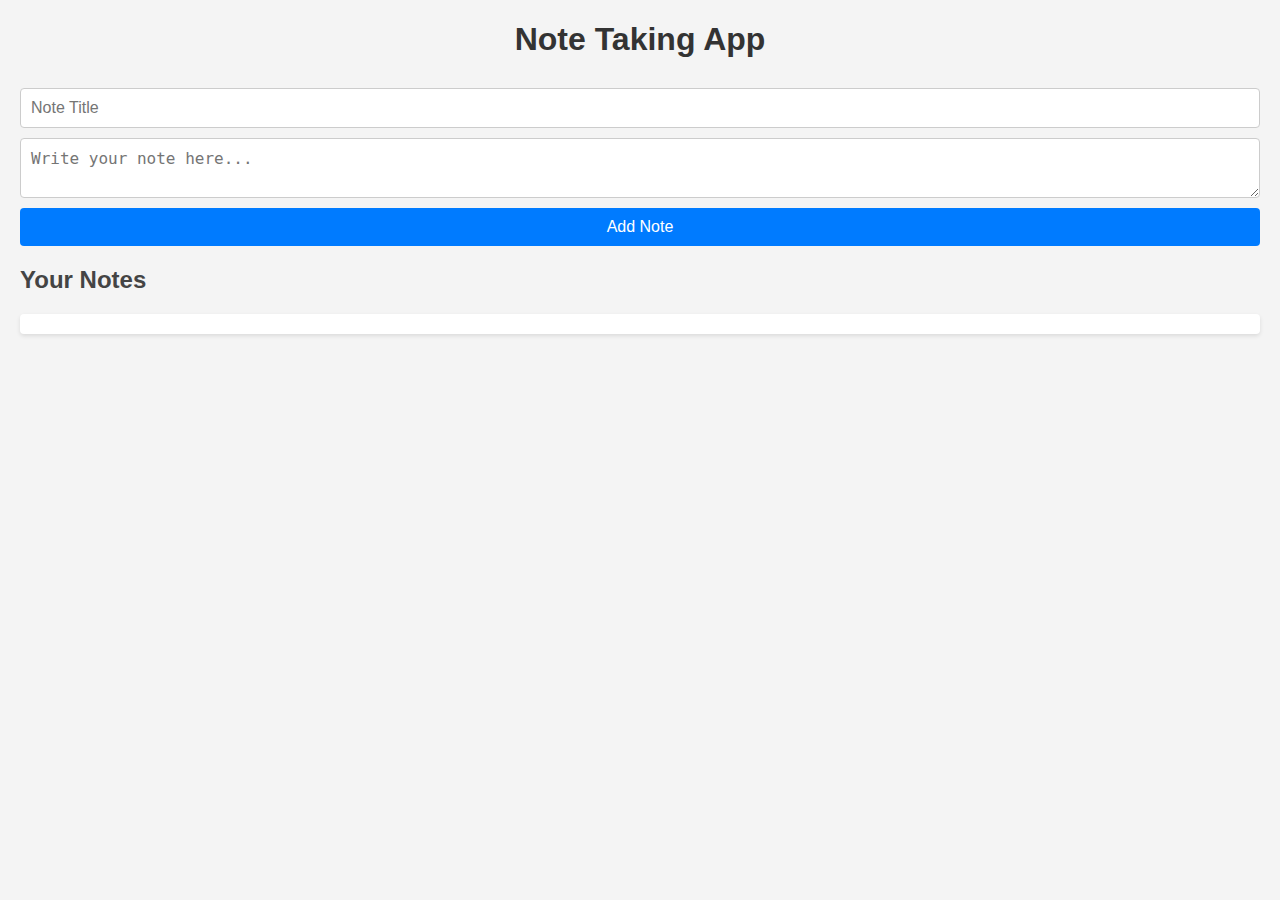
<file: index.html>
<!DOCTYPE html>
<html lang="en">
<head>
    <meta charset="UTF-8">
    <meta name="viewport" content="width=device-width, initial-scale=1.0">
    <title>Note Taking App</title>
    <link rel="stylesheet" href="css/styles.css">
</head>
<body>
    <h1>Note Taking App</h1>
    <form id="note-form">
        <input type="text" id="note-title" placeholder="Note Title" required>
        <textarea id="note-content" placeholder="Write your note here..." required></textarea>
        <button type="submit">Add Note</button>
    </form>
    <h2>Your Notes</h2>
    <div id="notes-list"></div>

    <script src="js/app.js"></script>
</body>
</html>
</file>
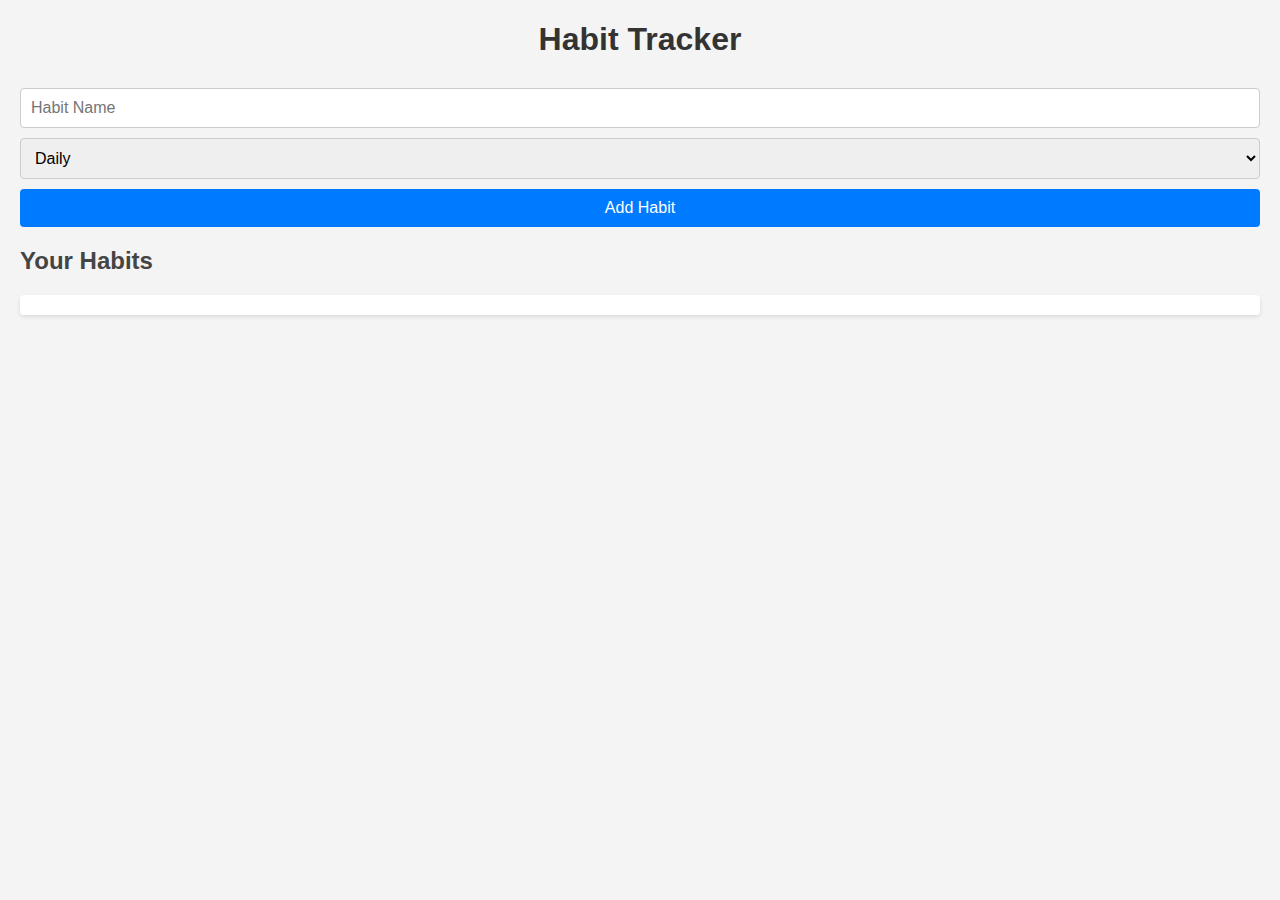
<file: habits.html>
<!DOCTYPE html>
<html lang="en">
<head>
    <meta charset="UTF-8">
    <meta name="viewport" content="width=device-width, initial-scale=1.0">
    <title>Habit Tracker</title>
    <link rel="stylesheet" href="css/styles.css">
</head>
<body>
    <h1>Habit Tracker</h1>
    <form id="habit-form">
        <input type="text" id="habit-name" placeholder="Habit Name" required>
        <select id="habit-frequency">
            <option value="daily">Daily</option>
            <option value="weekly">Weekly</option>
        </select>
        <button type="submit">Add Habit</button>
    </form>
    <h2>Your Habits</h2>
    <div id="habits-list"></div>

    <script src="js/app.js"></script>
</body>
</html>
</file>
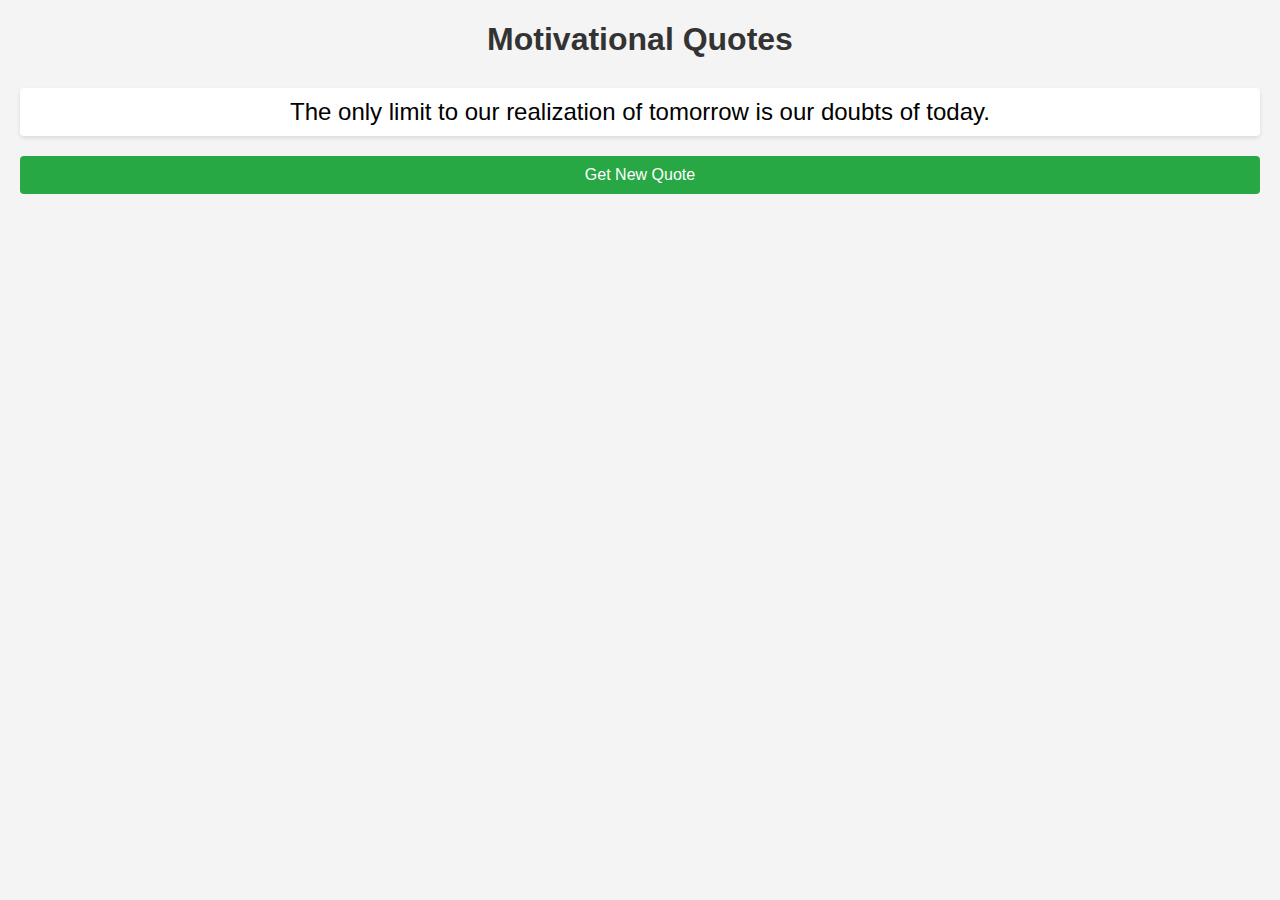
<file: quotes.html>
<!DOCTYPE html>
<html lang="en">
<head>
    <meta charset="UTF-8">
    <meta name="viewport" content="width=device-width, initial-scale=1.0">
    <title>Motivational Quotes</title>
    <link rel="stylesheet" href="css/styles.css">
</head>
<body>
    <h1>Motivational Quotes</h1>
    <div id="quote-box"></div>

    <button id="new-quote-btn">Get New Quote</button>

    <script src="js/app.js"></script>
</body>
</html>
</file>
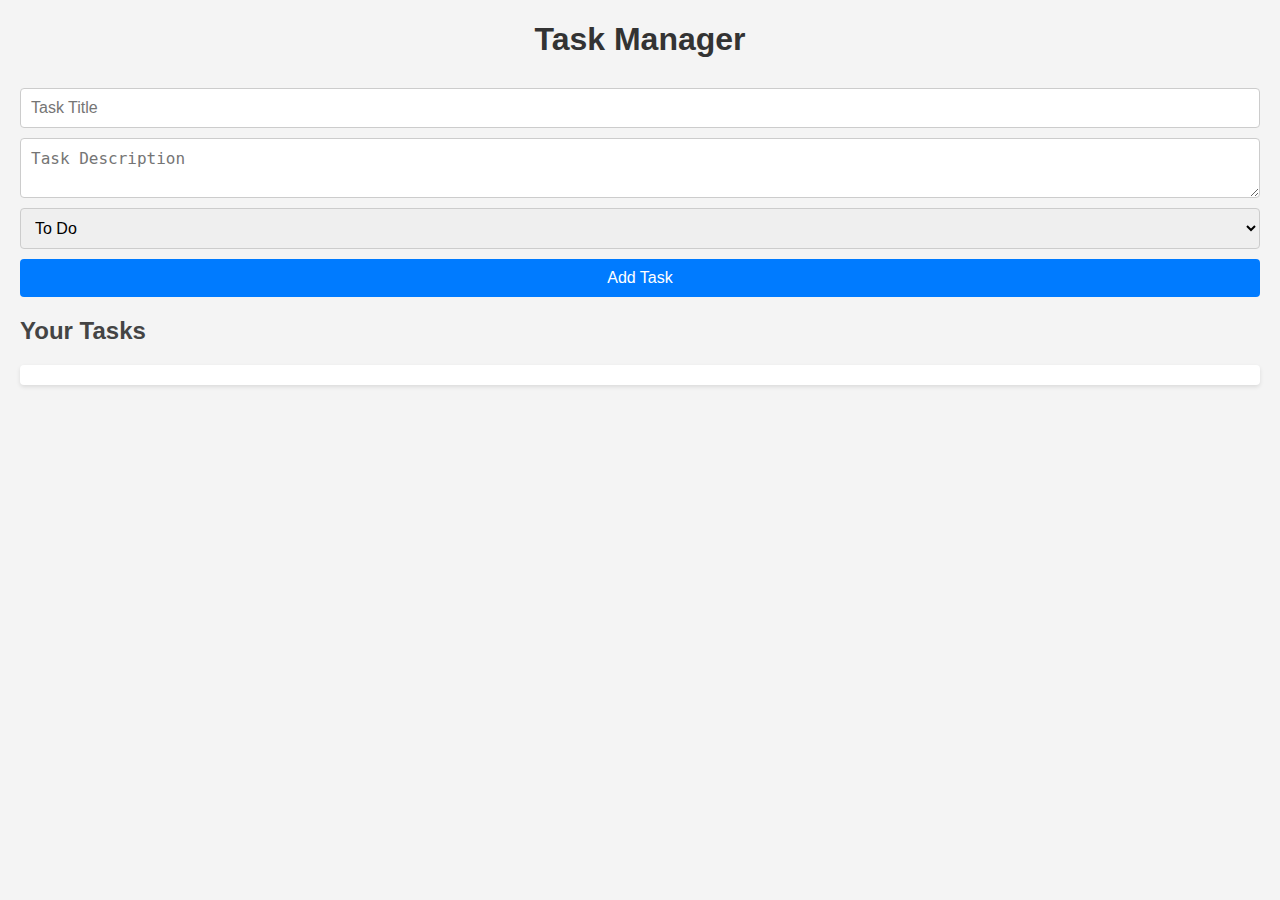
<file: tasks.html>
<!DOCTYPE html>
<html lang="en">
<head>
    <meta charset="UTF-8">
    <meta name="viewport" content="width=device-width, initial-scale=1.0">
    <title>Task Manager</title>
    <link rel="stylesheet" href="css/styles.css">
</head>
<body>
    <h1>Task Manager</h1>
    <form id="task-form">
        <input type="text" id="task-title" placeholder="Task Title" required>
        <textarea id="task-desc" placeholder="Task Description"></textarea>
        <select id="task-status">
            <option value="todo">To Do</option>
            <option value="inprogress">In Progress</option>
            <option value="done">Done</option>
        </select>
        <button type="submit">Add Task</button>
    </form>
    <h2>Your Tasks</h2>
    <div id="tasks-list"></div>

    <script src="js/app.js"></script>
</body>
</html>
</file>
<file: css/styles.css>
/* General Styles */
body {
    font-family: Arial, sans-serif;
    margin: 20px;
    padding: 0;
    background-color: #f4f4f4;
}

h1 {
    color: #333;
    text-align: center;
    margin-bottom: 30px;
}

h2 {
    color: #444;
    margin-top: 20px;
}

form {
    margin-bottom: 20px;
}

input, textarea, select {
    display: block;
    margin: 10px 0;
    padding: 10px;
    width: 100%;
    border: 1px solid #ccc;
    border-radius: 4px;
    box-sizing: border-box;
    font-size: 16px;
}

button {
    padding: 10px;
    background-color: #007BFF;
    color: white;
    border: none;
    cursor: pointer;
    width: 100%;
    border-radius: 4px;
    font-size: 16px;
}

button:hover {
    background-color: #0056b3;
}

/* Content Containers */
div {
    margin-bottom: 20px;
    padding: 10px;
    background-color: white;
    border-radius: 4px;
    box-shadow: 0 2px 4px rgba(0, 0, 0, 0.1);
}

/* Notes, Tasks, and Habits Section */
#notes-list, #tasks-list, #habits-list {
    margin-top: 20px;
}

h3 {
    margin-top: 0;
}

/* Quotes Section */
#quote-box {
    font-size: 1.5em;
    margin: 20px 0;
    text-align: center;
}

#new-quote-btn {
    display: block;
    margin: 20px auto;
    background-color: #28a745;
    color: white;
    border-radius: 4px;
}

#new-quote-btn:hover {
    background-color: #218838;
}
</file>
